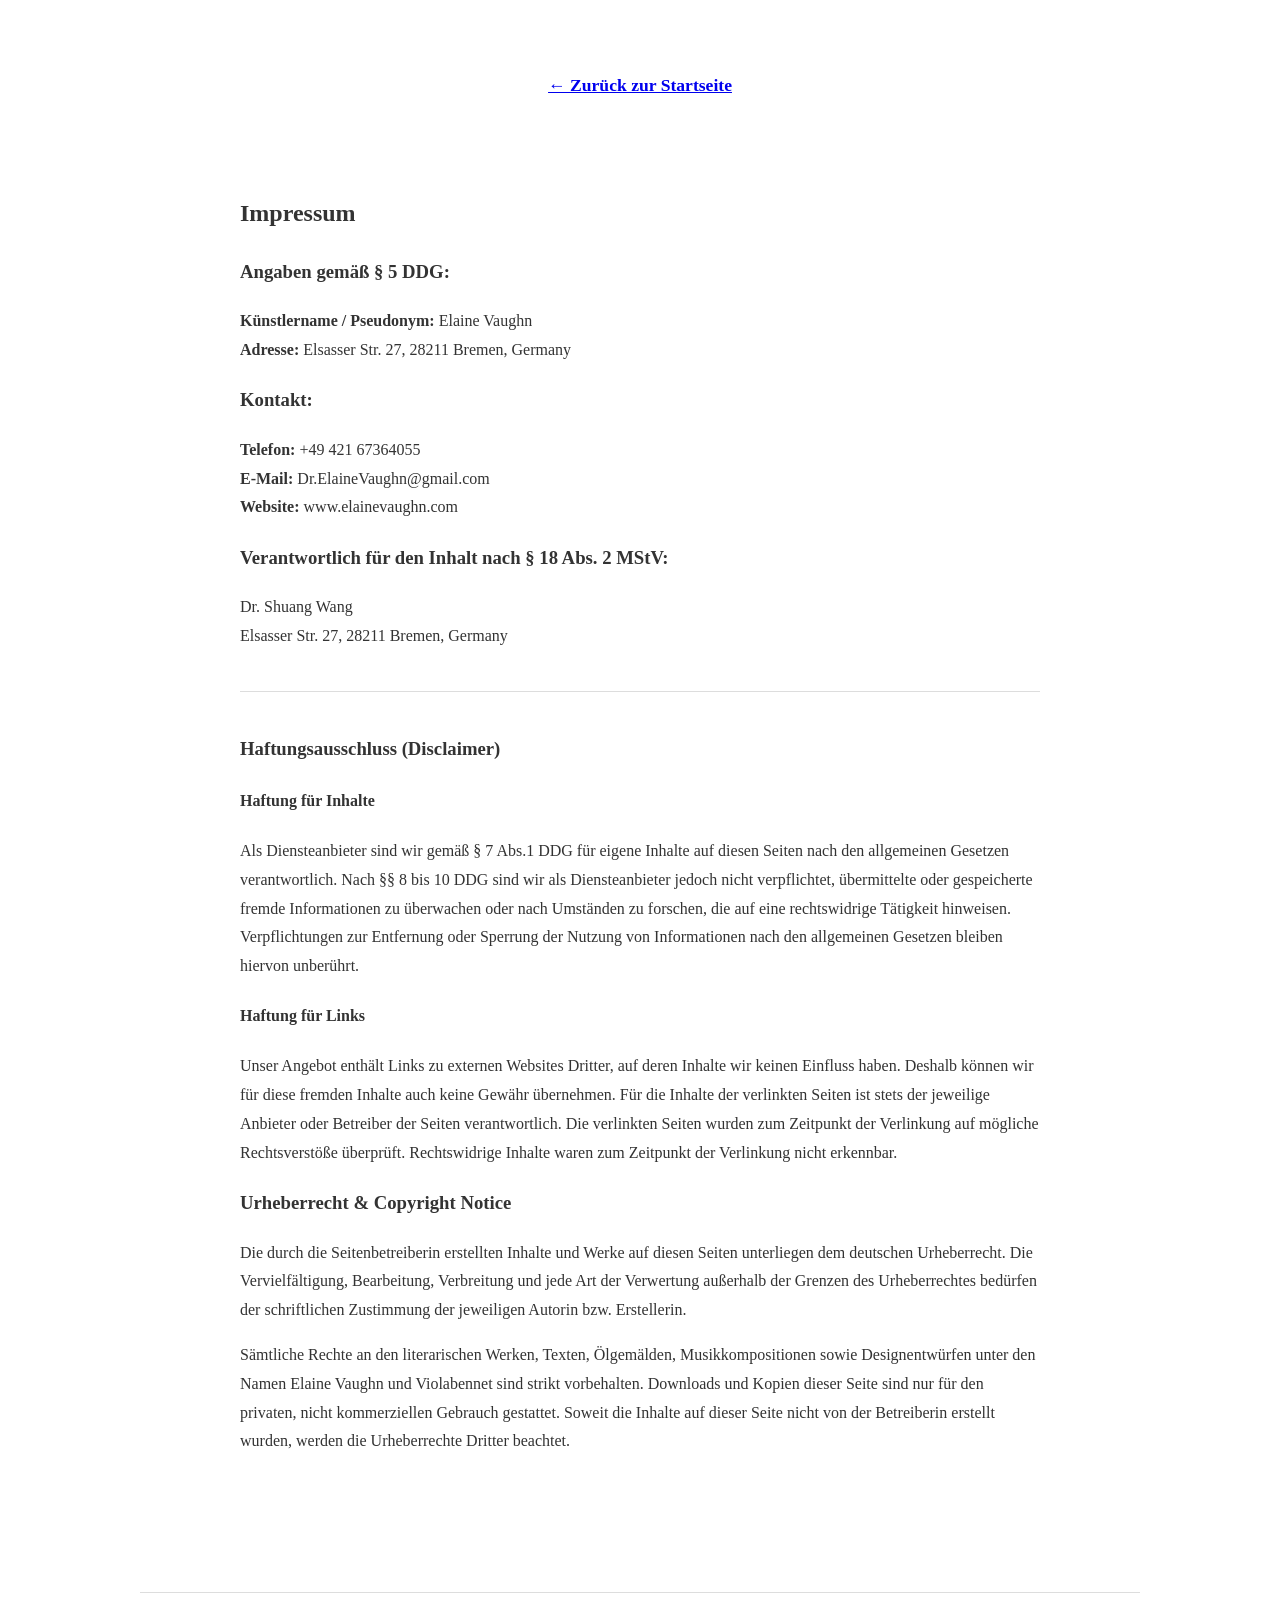
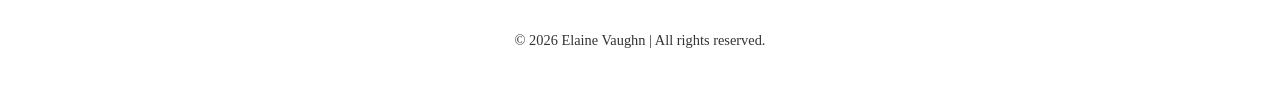
<file: impressum.html>
<!DOCTYPE html>
<html lang="de">
<head>
    <meta charset="UTF-8">
    <meta name="viewport" content="width=device-width, initial-scale=1.0">
    <title>Impressum | THE MULTIVERSE OF ELAINE VAUGHN</title>
    <link rel="stylesheet" href="css/style.css">
</head>
<body>

    <nav style="margin-top: 50px;">
        <a href="index.html">← Zurück zur Startseite</a>
    </nav>

    <section style="max-width: 800px; margin: 0 auto; padding: 20px;">
        <h1>Impressum</h1>
        
        <h3>Angaben gemäß § 5 DDG:</h3>
        <p>
            <strong>Künstlername / Pseudonym:</strong> Elaine Vaughn<br>
            <strong>Adresse:</strong> Elsasser Str. 27, 28211 Bremen, Germany
        </p>

        <h3>Kontakt:</h3>
        <p>
            <strong>Telefon:</strong> +49 421 67364055<br>
            <strong>E-Mail:</strong> Dr.ElaineVaughn@gmail.com<br>
            <strong>Website:</strong> www.elainevaughn.com
        </p>

        <h3>Verantwortlich für den Inhalt nach § 18 Abs. 2 MStV:</h3>
        <p>
            Dr. Shuang Wang<br>
            Elsasser Str. 27, 28211 Bremen, Germany
        </p>

        <hr style="margin: 40px 0; border: 0; border-top: 1px solid #ddd;">

        <h3>Haftungsausschluss (Disclaimer)</h3>
        <h4>Haftung für Inhalte</h4>
        <p>Als Diensteanbieter sind wir gemäß § 7 Abs.1 DDG für eigene Inhalte auf diesen Seiten nach den allgemeinen Gesetzen verantwortlich. Nach §§ 8 bis 10 DDG sind wir als Diensteanbieter jedoch nicht verpflichtet, übermittelte oder gespeicherte fremde Informationen zu überwachen oder nach Umständen zu forschen, die auf eine rechtswidrige Tätigkeit hinweisen. Verpflichtungen zur Entfernung oder Sperrung der Nutzung von Informationen nach den allgemeinen Gesetzen bleiben hiervon unberührt.</p>

        <h4>Haftung für Links</h4>
        <p>Unser Angebot enthält Links zu externen Websites Dritter, auf deren Inhalte wir keinen Einfluss haben. Deshalb können wir für diese fremden Inhalte auch keine Gewähr übernehmen. Für die Inhalte der verlinkten Seiten ist stets der jeweilige Anbieter oder Betreiber der Seiten verantwortlich. Die verlinkten Seiten wurden zum Zeitpunkt der Verlinkung auf mögliche Rechtsverstöße überprüft. Rechtswidrige Inhalte waren zum Zeitpunkt der Verlinkung nicht erkennbar.</p>

        <h3>Urheberrecht & Copyright Notice</h3>
        <p>Die durch die Seitenbetreiberin erstellten Inhalte und Werke auf diesen Seiten unterliegen dem deutschen Urheberrecht. Die Vervielfältigung, Bearbeitung, Verbreitung und jede Art der Verwertung außerhalb der Grenzen des Urheberrechtes bedürfen der schriftlichen Zustimmung der jeweiligen Autorin bzw. Erstellerin.</p>
        <p>Sämtliche Rechte an den literarischen Werken, Texten, Ölgemälden, Musikkompositionen sowie Designentwürfen unter den Namen Elaine Vaughn und Violabennet sind strikt vorbehalten. Downloads und Kopien dieser Seite sind nur für den privaten, nicht kommerziellen Gebrauch gestattet. Soweit die Inhalte auf dieser Seite nicht von der Betreiberin erstellt wurden, werden die Urheberrechte Dritter beachtet.</p>
    </section>

    <footer style="margin-top: 100px;">
        <p>&copy; 2026 Elaine Vaughn | All rights reserved.</p>
    </footer>

</body>
</html>
</file>
<file: css/style.css>
/* --- 全局样式 --- */
body { 
    font-family: 'Georgia', serif; 
    line-height: 1.8; 
    color: #333; 
    max-width: 1000px; 
    margin: 0 auto; 
    padding: 20px; 
    background-color: #ffffff;
}

/* --- Banner 部分 --- */
.hero { 
    height: 400px; 
    background-size: cover; 
    background-position: center; 
    display: flex; 
    flex-direction: column; 
    align-items: flex-end; /* 标题靠右 */
    justify-content: center; 
    padding-right: 10%; 
    text-align: right; 
    margin-bottom: 40px; 
}

/* 标题：双行显示，缩小字体，增加文字阴影保证金色背景下清晰 */
.hero-title { 
    font-size: 2.2em; 
    line-height: 1.2; 
    margin: 0; 
    color: #D4AF37; 
    text-shadow: 2px 2px 6px rgba(0,0,0,0.8); 
}

/* Slogan：缩小字体，高对比度设置 */
.slogan { 
    font-size: 1em; 
    margin-top: 15px; 
    max-width: 60%; 
    color: #FFFDD0; 
    text-shadow: 1px 1px 4px rgba(0,0,0,0.9); 
    font-style: italic;
}

/* --- 内容布局 --- */
.flex-container { 
    display: flex; 
    align-items: center; 
    gap: 40px; 
    margin-bottom: 60px; 
}

.flex-item { flex: 1; }

.main-img { 
    width: 100%; 
    border: 10px solid #fff; 
    box-shadow: 0 10px 25px rgba(0,0,0,0.1); 
}

/* --- 画廊展示 --- */
.gallery { 
    display: grid; 
    grid-template-columns: repeat(auto-fit, minmax(200px, 1fr)); 
    gap: 20px; 
    margin: 30px 0; 
}

.gallery img { 
    width: 100%; 
    height: auto;
    border: 1px solid #eee; 
}

/* --- 按钮与交互 --- */
.btn { 
    display: inline-block; 
    padding: 12px 25px; 
    background: #2c3e50; 
    color: white; 
    text-decoration: none; 
    border-radius: 2px; 
    transition: 0.3s; 
}

.btn:hover { background: #34495e; }

/* --- Melody 模块 --- */
.song-list { 
    margin-top: 20px; 
    padding: 20px; 
    background: #f9f9f9; 
    border-left: 5px solid #D4AF37; 
}

nav { 
    text-align: center; 
    margin-bottom: 50px; 
    font-weight: bold; 
    font-size: 1.1em; 
}

footer { 
    text-align: center; 
    margin-top: 50px; 
    border-top: 1px solid #ddd; 
    padding-top: 20px; 
    font-size: 0.9em; 
}

/* --- 响应式适配 --- */
@media (max-width: 768px) {
    .flex-container { flex-direction: column; text-align: center; }
    .hero { align-items: center; padding-right: 0; text-align: center; }
    .hero-title, .slogan { max-width: 90%; text-align: center; }
}
</file>
